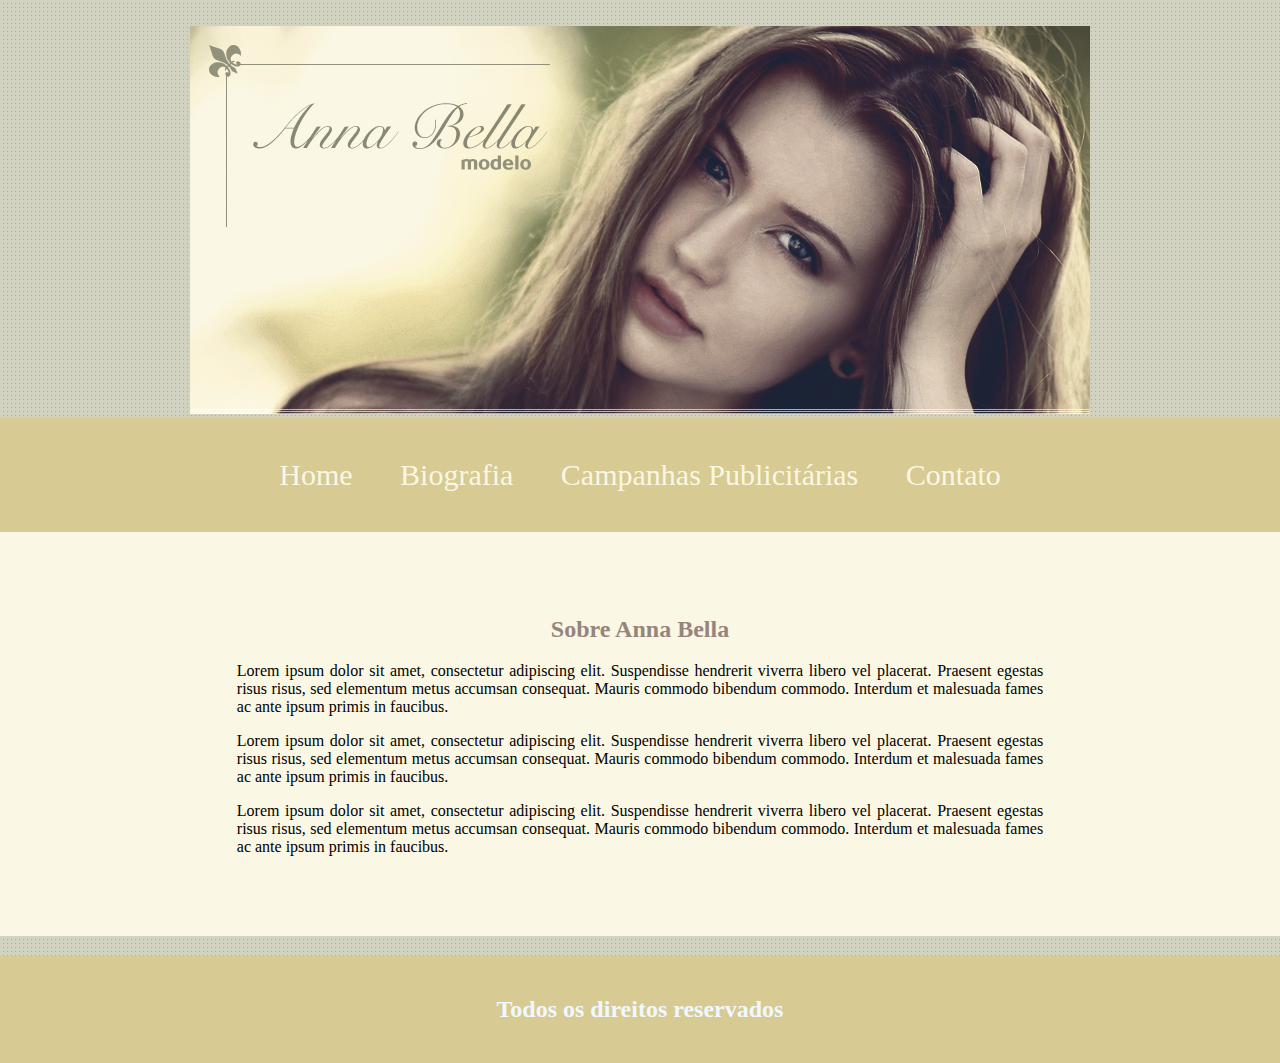
<file: index.html>
<!DOCTYPE html>
<html>
<head>
    <meta charset="UTF-8" />
    <title>Anna Bella - Home</title>

    <link rel="stylesheet" href="style.css">

</head>
<body>
    
    <div align="center" class="container-pai">

        <div>
            <img src="documents/capa.png">
        </div>

        <div class="navbar">

            <a class="btnnav"  href="">Home</a>
            <a class="btnnav" href="biografia.html">Biografia</a>
            <a class="btnnav" href="campanhas.html">Campanhas Publicitárias</a>
            <a class="btnnav" href="contato.html">Contato</a>

        </div>

        <div class="sobre">


            <h2 id="sobre-h2">Sobre Anna Bella</h2>

            <p>
                Lorem ipsum dolor sit amet, consectetur adipiscing elit. Suspendisse hendrerit viverra libero vel placerat.
                Praesent egestas risus risus, sed elementum metus accumsan consequat. Mauris commodo bibendum commodo.
                Interdum et malesuada fames ac ante ipsum primis in faucibus.
            </p>

            <p>
                Lorem ipsum dolor sit amet, consectetur adipiscing elit. Suspendisse hendrerit viverra libero vel placerat.
                Praesent egestas risus risus, sed elementum metus accumsan consequat. Mauris commodo bibendum commodo.
                Interdum et malesuada fames ac ante ipsum primis in faucibus.
            </p>

            <p>
                Lorem ipsum dolor sit amet, consectetur adipiscing elit. Suspendisse hendrerit viverra libero vel placerat.
                Praesent egestas risus risus, sed elementum metus accumsan consequat. Mauris commodo bibendum commodo.
                Interdum et malesuada fames ac ante ipsum primis in faucibus.
            </p>


        </div>

        <div>
            <footer>
                <h2 id="rodape">Todos os direitos reservados</h2>
            </footer>
            
        </div>


    </div>





</body>
</html>
</file>
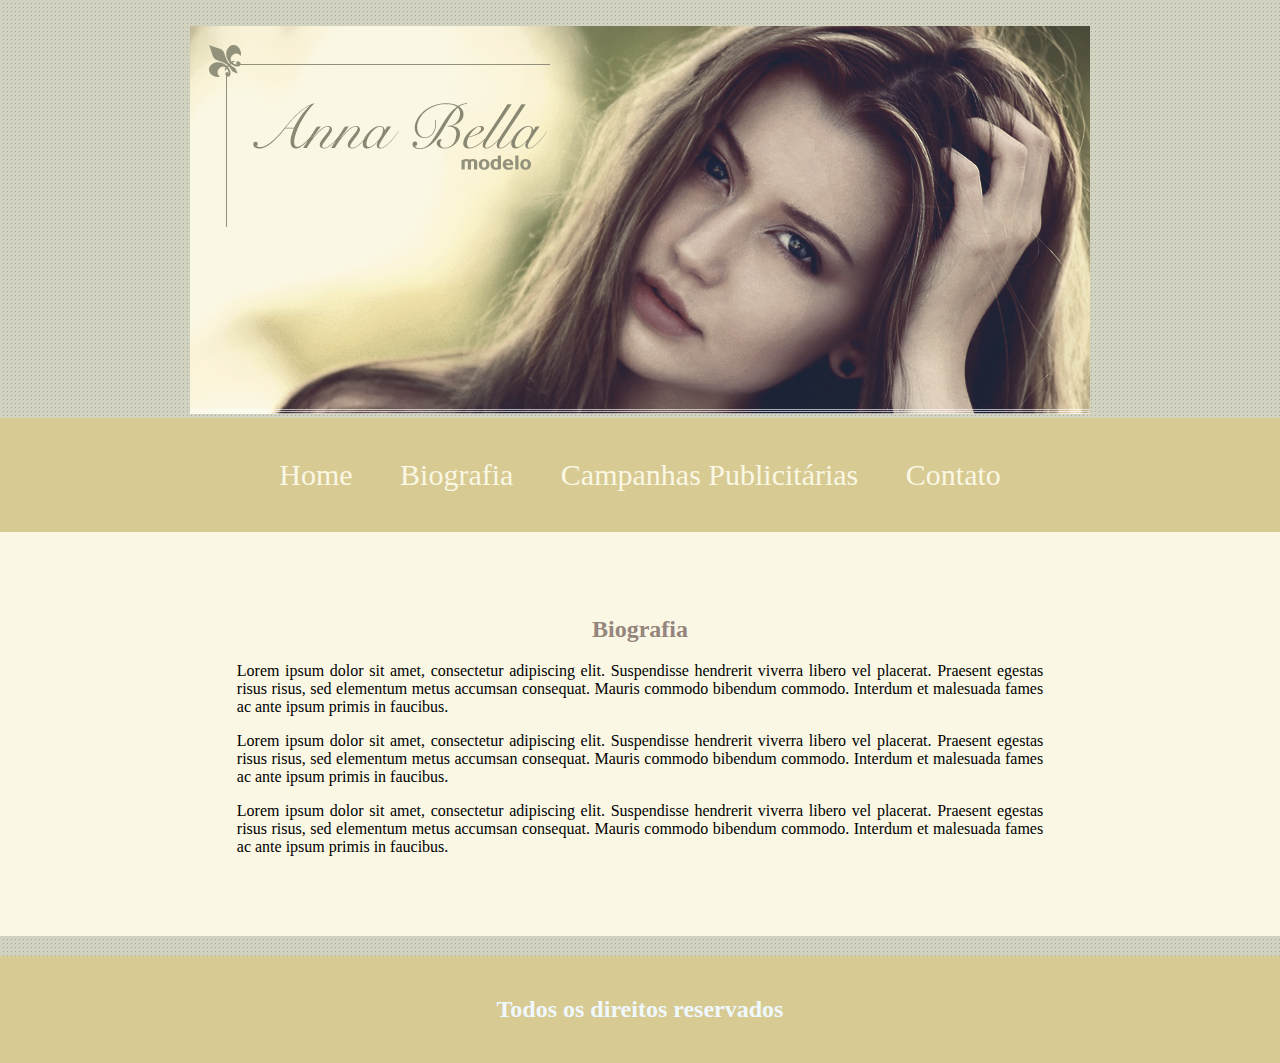
<file: biografia.html>
<!DOCTYPE html>
<html>
<head>
    <meta charset="UTF-8" />
    <title>Anna Bella - Biografia</title>

    <link rel="stylesheet" href="style.css">

</head>
<body>
    
    <div align="center" class="container-pai">

        <div>
            <img src="documents/capa.png">
        </div>

        <div class="navbar">

            <a class="btnnav"  href="index.html">Home</a>
            <a class="btnnav" href="">Biografia</a>
            <a class="btnnav" href="campanhas.html">Campanhas Publicitárias</a>
            <a class="btnnav" href="contato.html">Contato</a>

        </div>

        <div class="sobre">


            <h2 id="sobre-h2">Biografia</h2>

            <p>
                Lorem ipsum dolor sit amet, consectetur adipiscing elit. Suspendisse hendrerit viverra libero vel placerat.
                Praesent egestas risus risus, sed elementum metus accumsan consequat. Mauris commodo bibendum commodo.
                Interdum et malesuada fames ac ante ipsum primis in faucibus.
            </p>

            <p>
                Lorem ipsum dolor sit amet, consectetur adipiscing elit. Suspendisse hendrerit viverra libero vel placerat.
                Praesent egestas risus risus, sed elementum metus accumsan consequat. Mauris commodo bibendum commodo.
                Interdum et malesuada fames ac ante ipsum primis in faucibus.
            </p>

            <p>
                Lorem ipsum dolor sit amet, consectetur adipiscing elit. Suspendisse hendrerit viverra libero vel placerat.
                Praesent egestas risus risus, sed elementum metus accumsan consequat. Mauris commodo bibendum commodo.
                Interdum et malesuada fames ac ante ipsum primis in faucibus.
            </p>


        </div>

        <div>
            <footer>
                <h2 id="rodape">Todos os direitos reservados</h2>
            </footer>
            
        </div>


    </div>





</body>
</html>
</file>
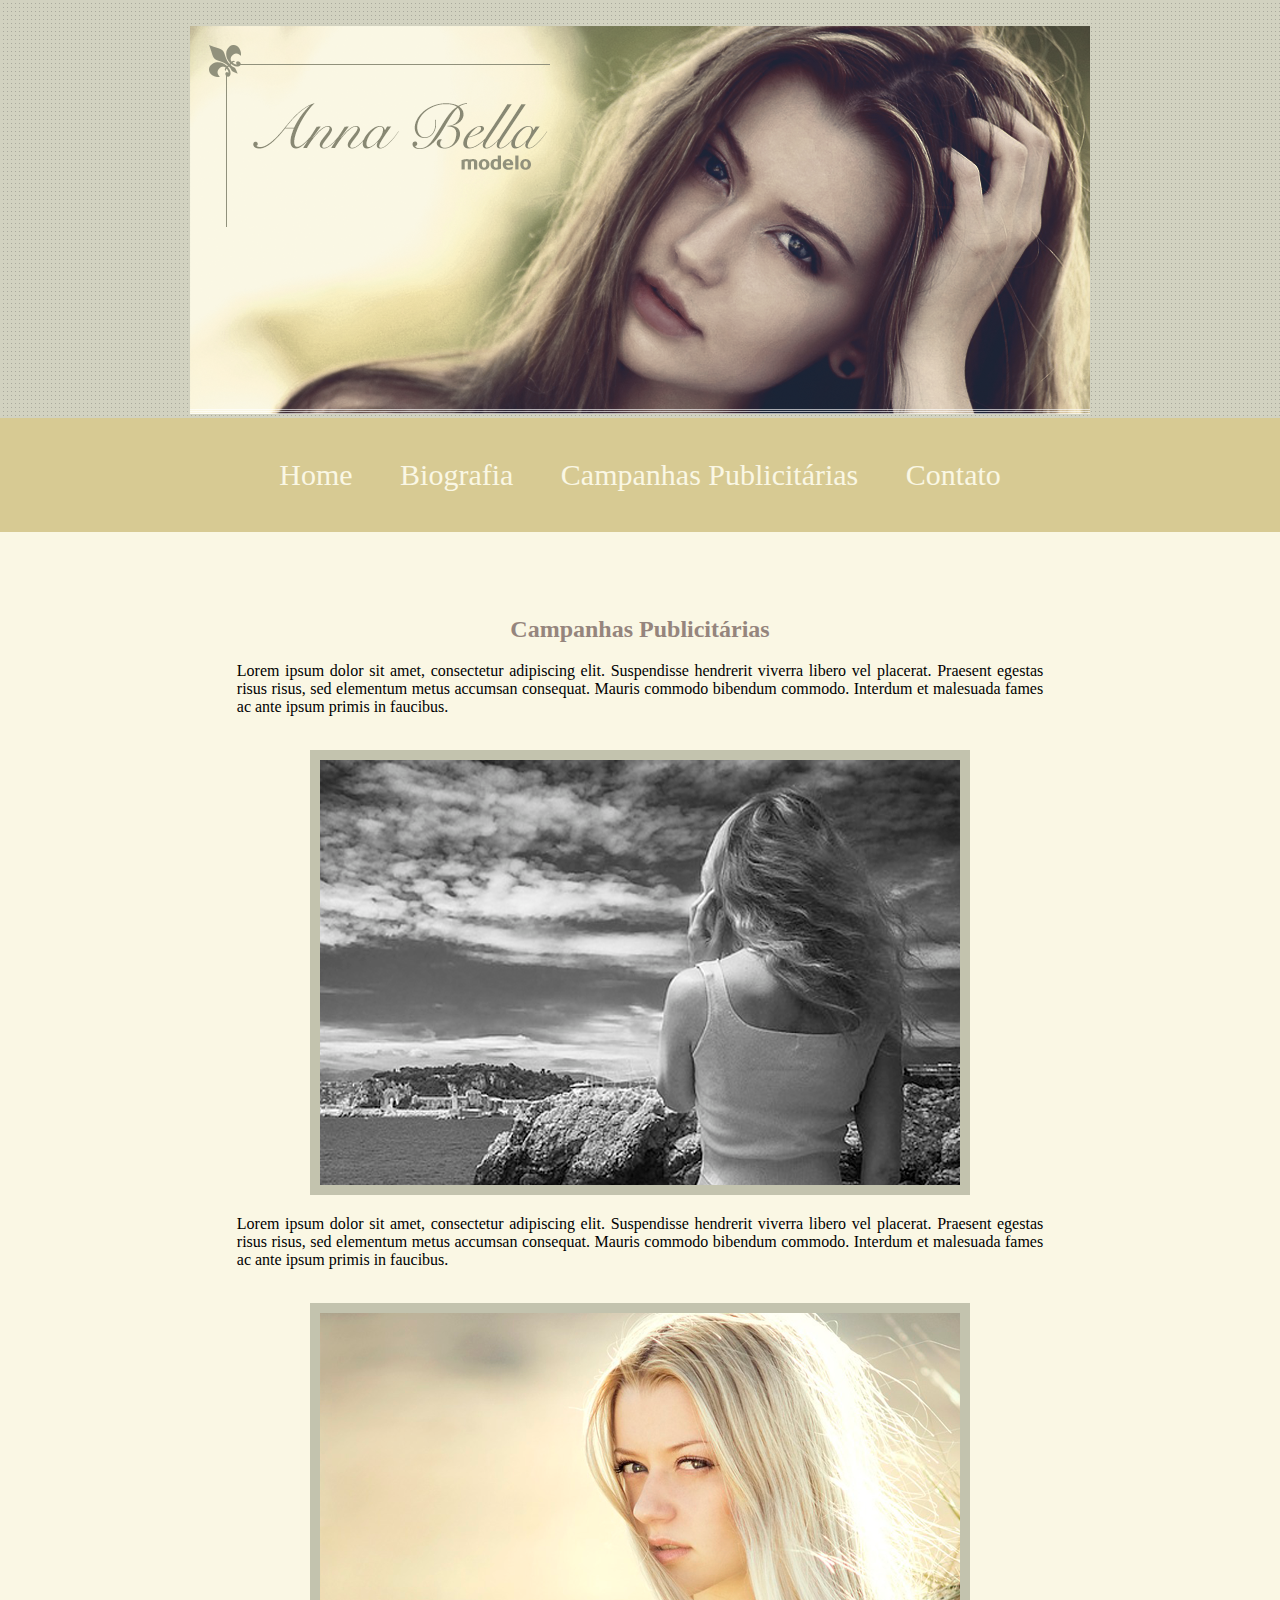
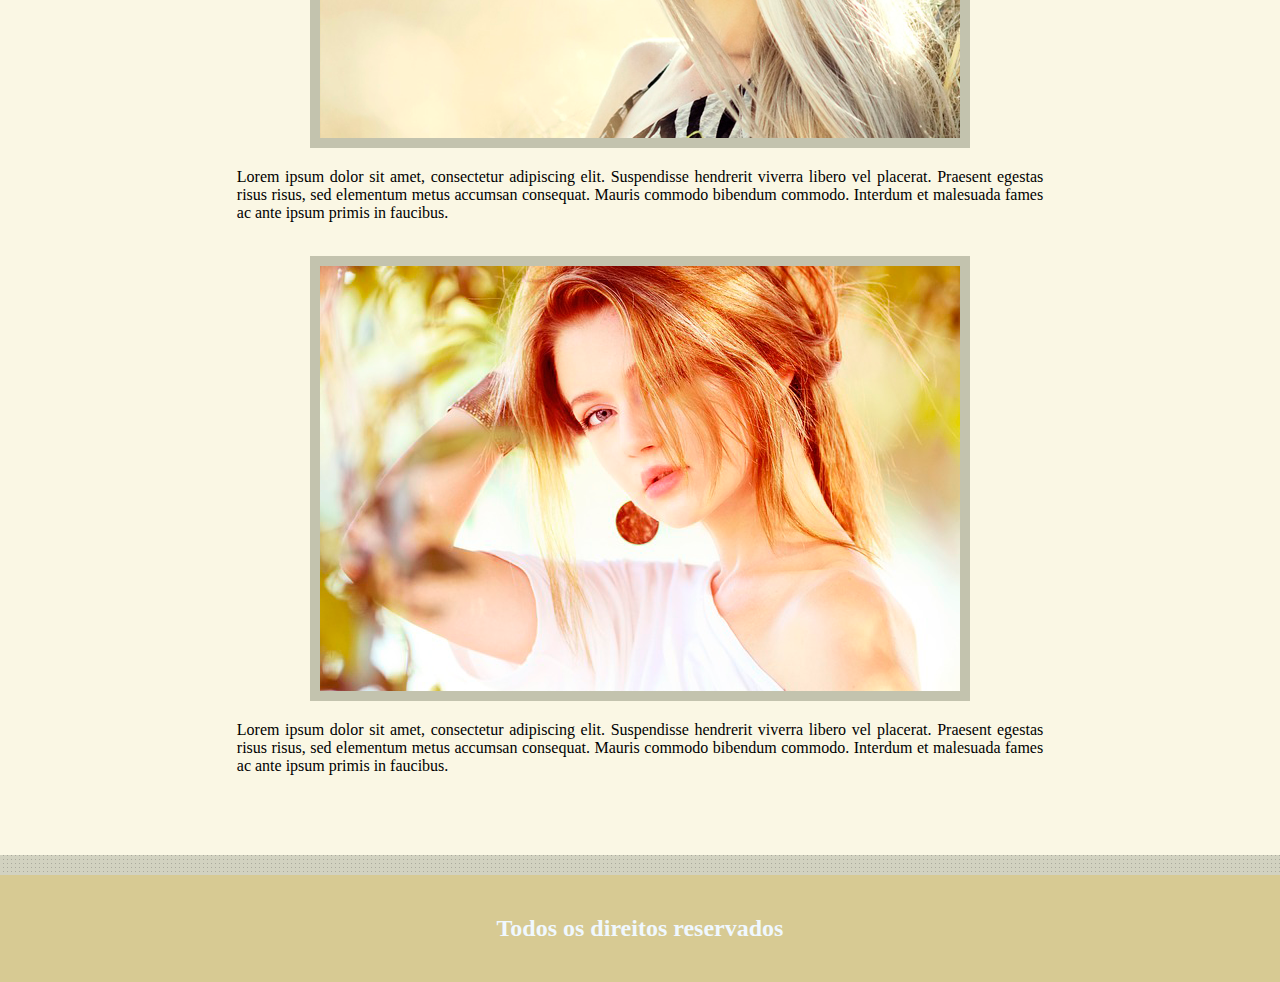
<file: campanhas.html>
<!DOCTYPE html>
<html>
<head>
    <meta charset="UTF-8" />
    <title>Anna Bella - Campanhas</title>

    <link rel="stylesheet" href="style.css">

</head>
<body>
    
    <div align="center" class="container-pai">

        <div>
            <img src="documents/capa.png">
        </div>

        <div class="navbar">

            <a class="btnnav"  href="index.html">Home</a>
            <a class="btnnav" href="biografia.html">Biografia</a>
            <a class="btnnav" href="">Campanhas Publicitárias</a>
            <a class="btnnav" href="contato.html">Contato</a>

        </div>

        <div class="sobre">


            <h2 id="sobre-h2">Campanhas Publicitárias</h2>

            <p>
                Lorem ipsum dolor sit amet, consectetur adipiscing elit. Suspendisse hendrerit viverra libero vel placerat.
                Praesent egestas risus risus, sed elementum metus accumsan consequat. Mauris commodo bibendum commodo.
                Interdum et malesuada fames ac ante ipsum primis in faucibus.
            </p>

            <br>
            <img class="image-campanha" src="documents/foto1.png" alt="">
            <br>

            <p>
                Lorem ipsum dolor sit amet, consectetur adipiscing elit. Suspendisse hendrerit viverra libero vel placerat.
                Praesent egestas risus risus, sed elementum metus accumsan consequat. Mauris commodo bibendum commodo.
                Interdum et malesuada fames ac ante ipsum primis in faucibus.
            </p>

            <br>
            <img class="image-campanha" src="documents/foto2.png" alt="">
            <br>

            <p>
                Lorem ipsum dolor sit amet, consectetur adipiscing elit. Suspendisse hendrerit viverra libero vel placerat.
                Praesent egestas risus risus, sed elementum metus accumsan consequat. Mauris commodo bibendum commodo.
                Interdum et malesuada fames ac ante ipsum primis in faucibus.
            </p>

            <br>
            <img class="image-campanha" src="documents/foto3.png" alt="">
            <br>

            <p>
                Lorem ipsum dolor sit amet, consectetur adipiscing elit. Suspendisse hendrerit viverra libero vel placerat.
                Praesent egestas risus risus, sed elementum metus accumsan consequat. Mauris commodo bibendum commodo.
                Interdum et malesuada fames ac ante ipsum primis in faucibus.
            </p>



        </div>

        <div>
            <footer>
                <h2 id="rodape">Todos os direitos reservados</h2>
            </footer>
            
        </div>



    </div>





</body>
</html>
</file>
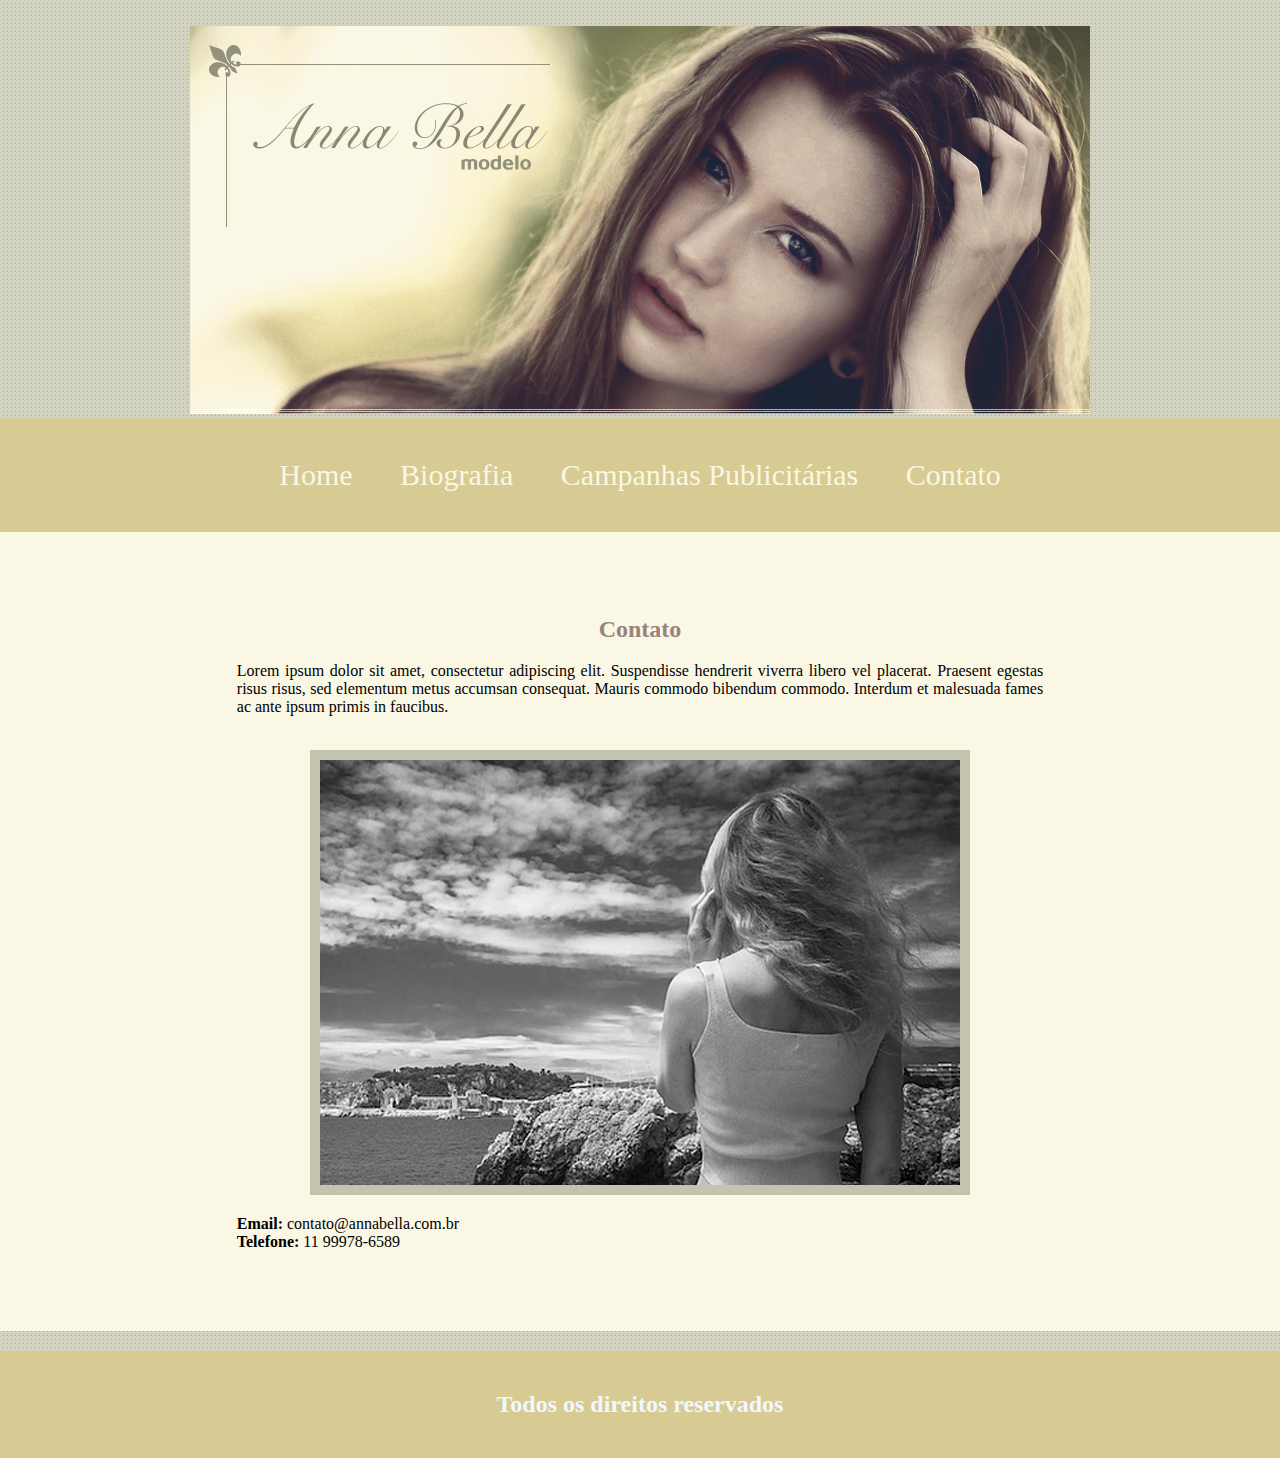
<file: contato.html>
<!DOCTYPE html>
<html>
<head>
    <meta charset="UTF-8" />
    <title>Anna Bella - Contato</title>

    <link rel="stylesheet" href="style.css">

</head>
<body>
    
    <div align="center" class="container-pai">

        <div>
            <img src="documents/capa.png">
        </div>

        <div class="navbar">

            <a class="btnnav"  href="index.html">Home</a>
            <a class="btnnav" href="biografia.html">Biografia</a>
            <a class="btnnav" href="campanhas.html">Campanhas Publicitárias</a>
            <a class="btnnav" href="">Contato</a>

        </div>

        <div class="sobre">


            <h2 id="sobre-h2">Contato</h2>

            <p>
                Lorem ipsum dolor sit amet, consectetur adipiscing elit. Suspendisse hendrerit viverra libero vel placerat.
                Praesent egestas risus risus, sed elementum metus accumsan consequat. Mauris commodo bibendum commodo.
                Interdum et malesuada fames ac ante ipsum primis in faucibus.
            </p>

            <br>
            <img class="image-campanha" src="documents/foto1.png" alt="">
            <br>

            <p>
                <strong>Email:</strong> contato@annabella.com.br
                <br>
                <strong>Telefone:</strong> 11 99978-6589
            </p>



        </div>

        <div>
            <footer>
                <h2 id="rodape">Todos os direitos reservados</h2>
            </footer>
            
        </div>


    </div>





</body>
</html>
</file>
<file: style.css>
body {
    background: url(documents/fundo.png);
    margin: 0;
    height: 100vh;
    
}

.container-pai {
    padding-top: 2%;

}


.btnnav{
    border: 0px;
    padding: 20px;
    color: #FAF7E4;
    text-align: center;
    text-decoration: none;
}


.btnnav:hover {
    background-color: #FAF7E4;
    color: #95857D;
    border: 2px white;
    border-radius: 10 px;
}

.navbar {
    font-family: 'Gotham';
    font-size: 30px;
    padding: 40px;
    background: #D7CA93;
}

.sobre {
    padding: 5%;
    background: #FAF7E4;
}

#sobre-h2 {
    font-family: 'Gotham';
    color: #95857D;
}

p {
    padding-left: 15%;
    padding-right: 15%;
    font-family: 'Gotham';
    text-align: justify;
}

#rodape {
    padding: 40px;
    font-family: 'Gotham';
    text-align: center;
    color: aliceblue;
    background: #D7CA93;
    
}

.image-campanha {
    border: 10px solid #c3c3ae;
}
</file>
